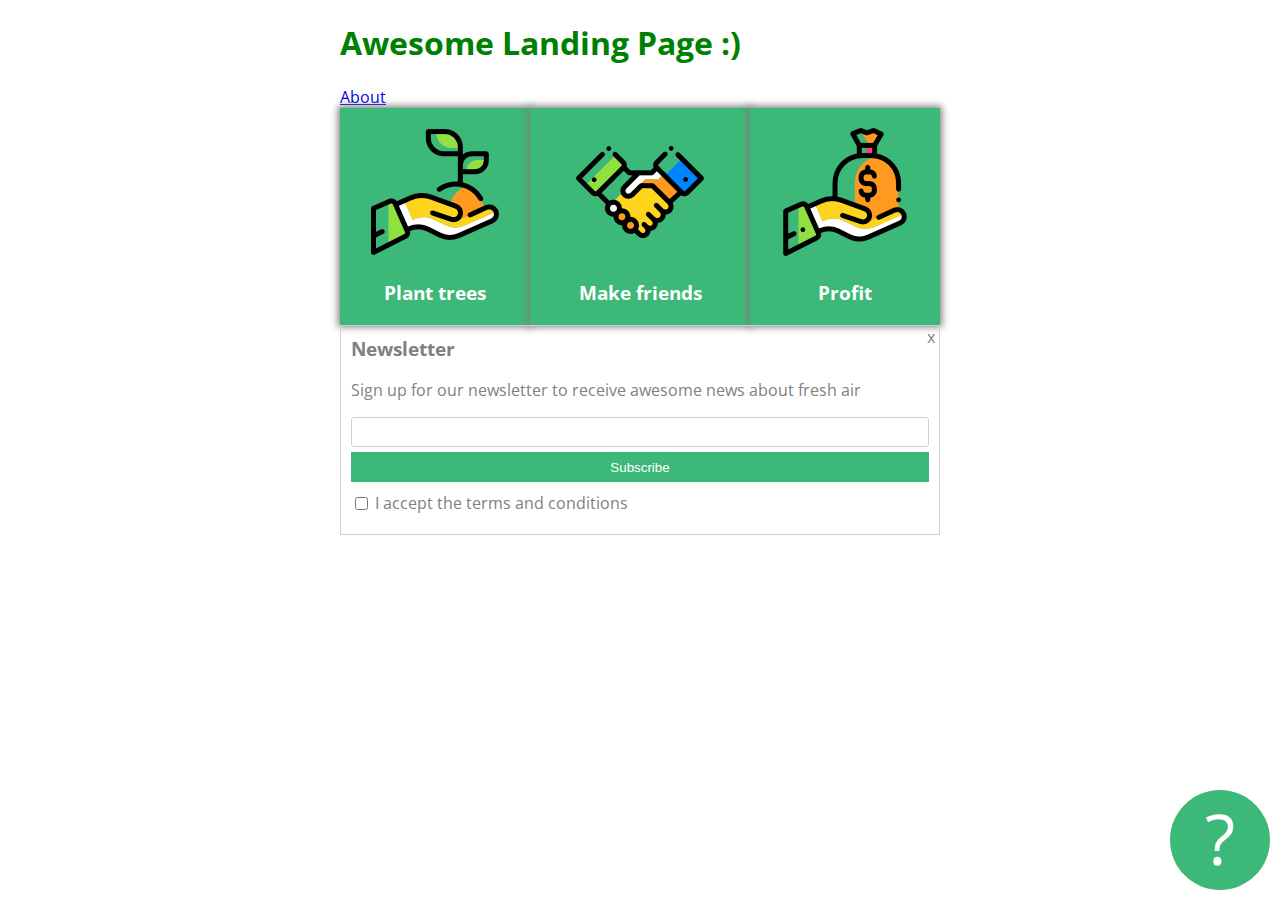
<file: index.html>
<!DOCTYPE html>
<html lang="en" >
<head>
  <meta charset="UTF-8">
  <title>CodePen - Második material review</title>
  <link rel="preconnect" href="https://fonts.googleapis.com">
<link rel="preconnect" href="https://fonts.gstatic.com" crossorigin>
<link href="https://fonts.googleapis.com/css2?family=Baloo+Thambi+2&family=Open+Sans&display=swap" rel="stylesheet"><link rel="stylesheet" href="./style.css">

</head>
<body>
<!-- partial:index.partial.html -->
<div class="container">
  <h1>Awesome Landing Page :)</h1>
  <a href="about.html">About</a>
  <div id="card-holder">
    <div class="card">
        <img src="images/tree.png" alt="">
      <h3>Plant trees</h3>
    </div>
    <div class="card middle">
        <img src="images/deal.png" alt="">
      <h3>Make friends</h3>
    </div>
    <div class="card">
        <img src="images/money.png" alt="">
      <h3>Profit</h3>
    </div>
   </div>
   <div class="newsletter">
    <h3>Newsletter</h3>
    <p>Sign up for our newsletter to receive awesome news about fresh air</p>
    <form>
      <input type="email" id="email">
      <button type="submit">Subscribe
        </button>
      <input type="checkbox" id="terms">
      <label for="terms"> I accept the terms and conditions</label>
      </form>
      <div id="closex">
        x
      </div>
  </div>
  <div id="questionmark">?</div>
</div>
<!-- partial -->
  
</body>
</html>
</file>
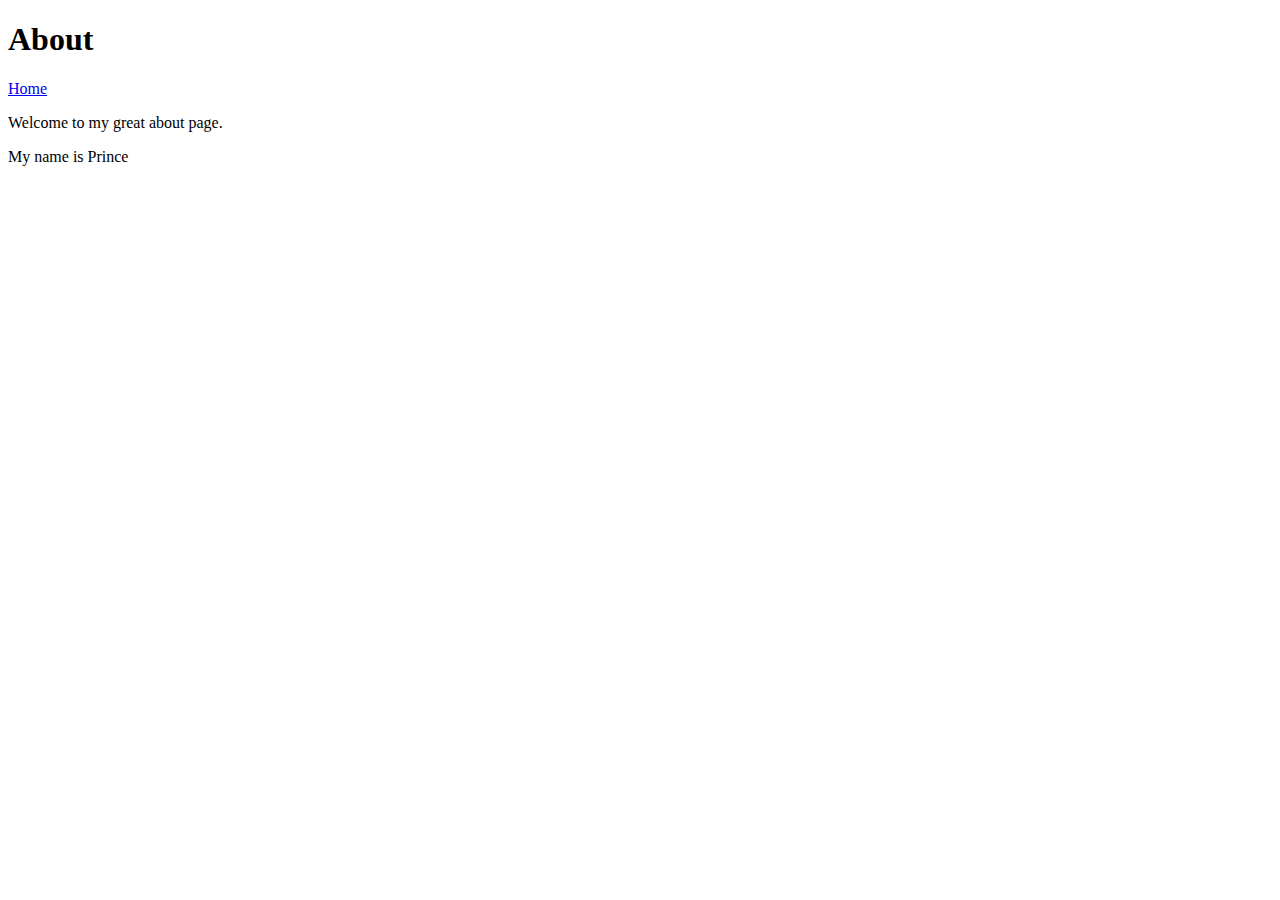
<file: about.html>
<!DOCTYPE html>
<html lang="en">
<head>
    <meta charset="UTF-8">
    <meta http-equiv="X-UA-Compatible" content="IE=edge">
    <meta name="viewport" content="width=device-width, initial-scale=1.0">
    <title>About</title>
</head>
<body>
    <h1>About</h1>
    <a href="index.html">Home</a>
    <p>Welcome to my great about page.</p>
    <p>My name is Prince</p>
</body>
</html>
</file>
<file: style.css>
h1{
  color:green
}

.container{
  max-width: 600px;
  margin-left: auto;
  margin-right: auto;
  font-family: 'Open Sans', sans-serif;
  }
.newsletter h3{
  margin-top: 0;
}
.newsletter{
  color: grey;
  border: solid thin #cfcfcf;
  border radius: 3px;
  padding: 10px;
  padding-bottom: 20px;
  position:relative;
  }
.newsletter button {
  background-color: #3cb878;
  border: none;
  color: white;
  display: block;
  width:100%;
  height: 30px;
  margin-bottom: 10px;
}
.newsletter #email {
  display: block;
  width: 100%;
  height: 30px;
  margin-bottom: 5px;
  border: 1px solid #cfcfcf;
  border-radius: 3px;
  box-sizing: border-box;   
}
.newsletter #terms{
  position: relative;
  top:1px;
  
}
.newsletter #closex{
  position: absolute;
  top:0;
  right: 4px;
}
#questionmark {
  background-color: #3cb878;
  width:100px;
  height:100px;
  border-radius: 50%;
  color:white;
  font-size: 70px;
  text-align: center;
  position: fixed;
  bottom: 10px;
  right: 10px;
}

#card-holder{
  display: flex;
  justify-content: space-between;
  align-items: flex-end;
  align-content: flex-around;
  flex-direction: row;
  flex-wrap:wrap;
  /*height:800px;*/
  
}
.card{
  flex-grow:1;
  /* width: 180px; */
  background-color: #3cb878;
  text-align: center;
  color: white;
  padding: 20px 0;
  box-shadow: 0px 0px 7px 2px grey; 
}


.card h3{
  margin-bottom:0;
}
.card.middle{
  flex-grow: 1.5;
  
}
</file>
